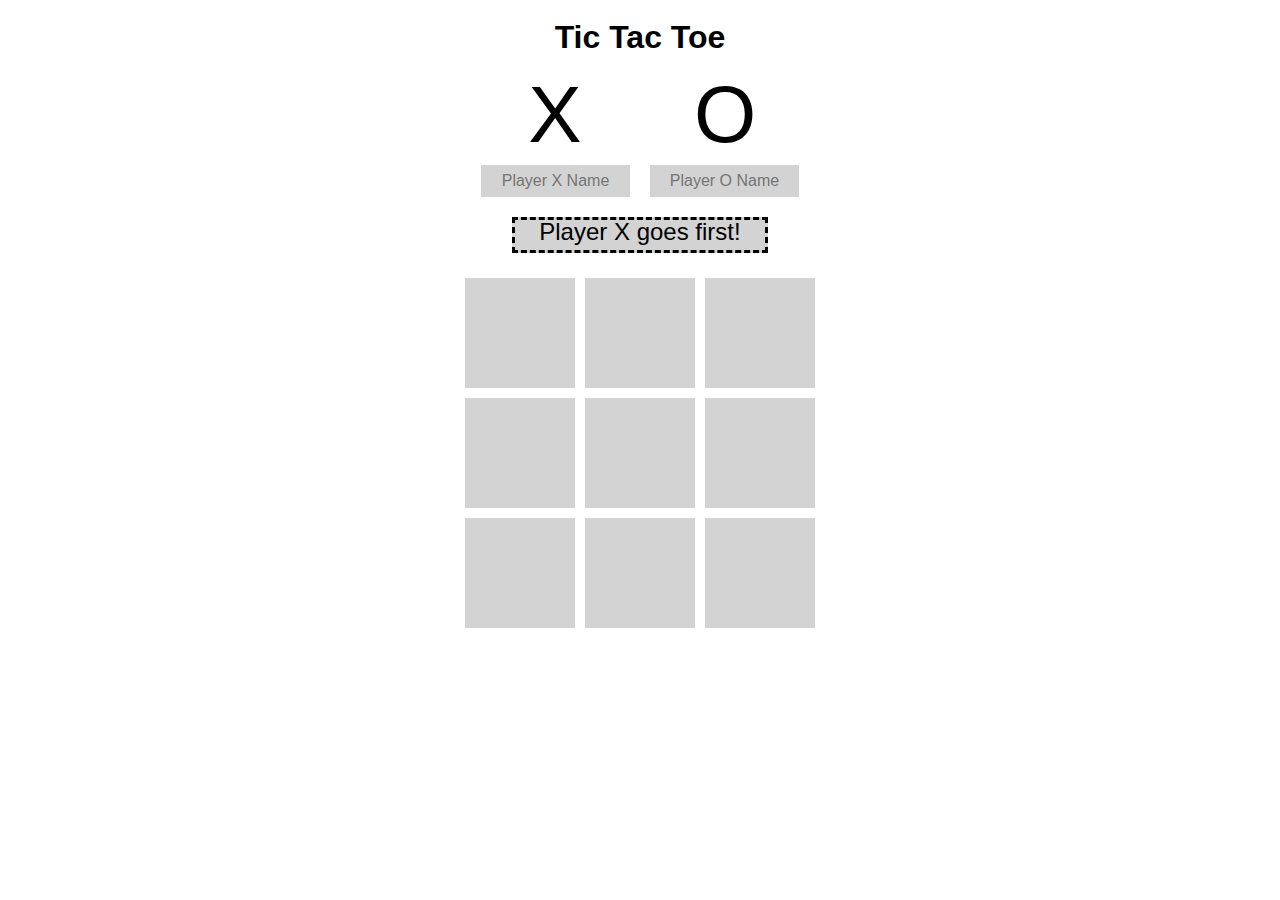
<file: index.html>
<!DOCTYPE html>
<html lang="en">
<head>
    <meta charset="UTF-8">
    <meta name="viewport" content="width=device-width, initial-scale=1.0">
    <title>Tic Tac Toe</title>
    <link rel="stylesheet" href="./styles.css">
    <script src="./script.js" defer></script>   
</head>
<body>
    <div id="container">
        <div id="header"><h1>Tic Tac Toe</h1></div>
        <div id="playerInfo">
            <div id="playerX"><h2>X</h2></div>
            <div id="playerO"><h2>O</h2></div>
        </div>
        <div id="playerNames">
            <input id="playerXname" placeholder="Player X Name" maxlength='20' required></input>
            <input id="playerOname" placeholder="Player O Name" maxlength='20' required></input>
        </div>
        <div id="display-section">
            <div id="display"></div>
        </div>
        <div id="gameboard-section">
            <div id="gameboard"></div>
        </div>
        <div id="reset-game-section"></div>
    </div>
</body>
</html>
</file>
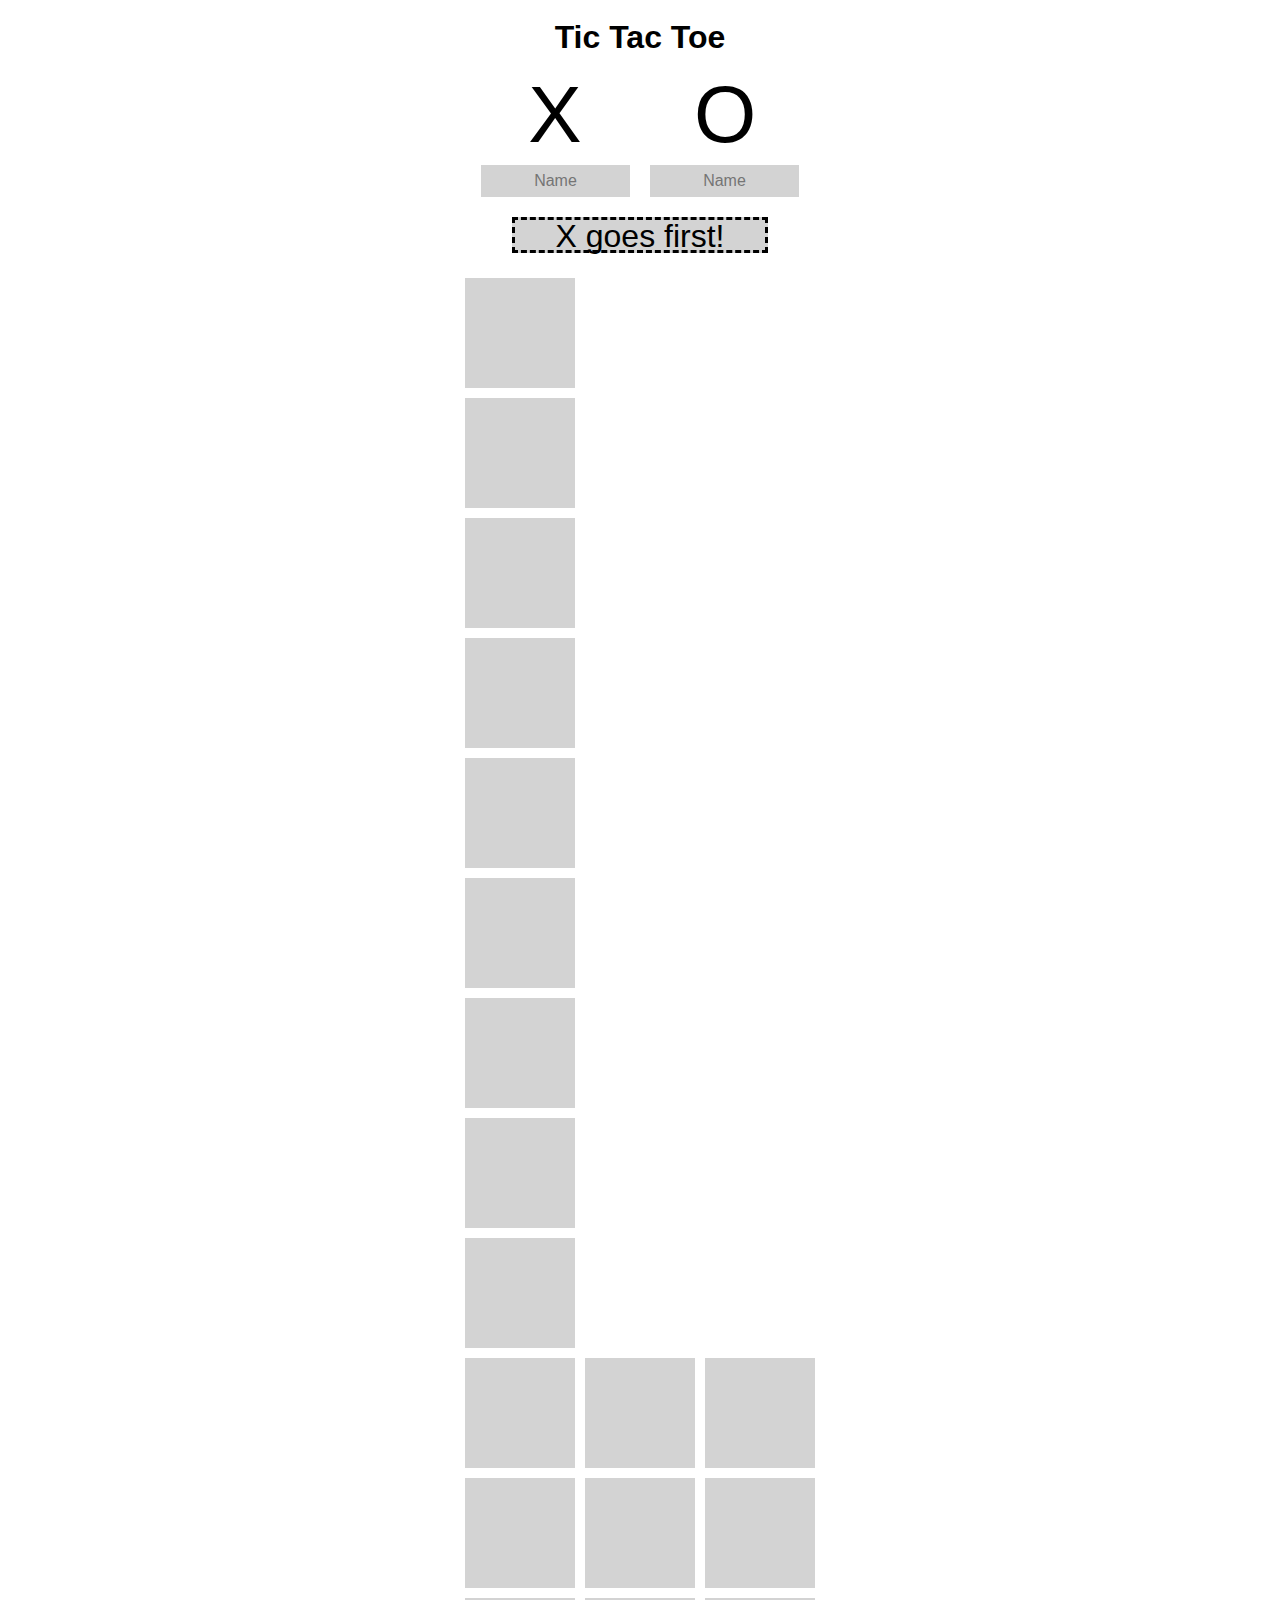
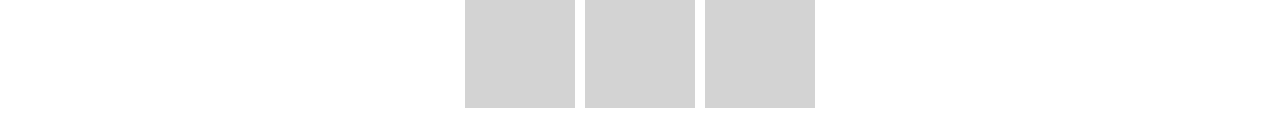
<file: tictactoe-index.html>
<!DOCTYPE html>
<html lang="en">
<head>
    <meta charset="UTF-8">
    <meta name="viewport" content="width=device-width, initial-scale=1.0">
    <title>Tic Tac Toe</title>
    <link rel="stylesheet" href="./tictactoe-styles.css">
    <script src="./tictactoe-script.js" defer></script>   
</head>
<body>
    <div id="container">
        <div id="header"><h1>Tic Tac Toe</h1></div>
        <div id="playerInfo">
            <div id="playerX"><h2>X</h2></div>
            <div id="playerO"><h2>O</h2></div>
        </div>
        <div id="playerNames">
            <input id="playerXname" placeholder="Name"></input>
            <input id="playerOname" placeholder="Name"></input>
        </div>
        <div id="display-section">
            <div id="display"></div>
        </div>
        <div id="gameboard-section">
            <div id="gameboard">
                <div id="r1c1" class="square"></div>
                <div id="r1c2" class="square"></div>
                <div id="r1c3" class="square"></div>
                <div id="r2c1" class="square"></div>
                <div id="r2c2" class="square"></div>
                <div id="r2c3" class="square"></div>
                <div id="r3c1" class="square"></div>
                <div id="r3c2" class="square"></div>
                <div id="r3c3" class="square"></div>
                <div id="c1" class="bar"></div>
                <div id="c2" class="bar"></div>
                <div id="r1" class="bar"></div>
                <div id="r2" class="bar"></div>
            </div>
        </div>
        <div id="reset-game-section"></div>
    </div>
</body>
</html>
</file>
<file: styles.css>
/* CSS Reset */
html {
    line-height: 1; /* 1 */
    -webkit-text-size-adjust: 100%; /* 2 */
}

body {
margin: 0;
}

main {
display: block;
}

h1 {
font-size: 2em;
margin: 0.67em 0;
}

hr {
box-sizing: content-box; /* 1 */
height: 0; /* 1 */
overflow: visible; /* 2 */
}

pre {
font-family: monospace, monospace; /* 1 */
font-size: 1em; /* 2 */
}

a {
background-color: transparent;
}

abbr[title] {
border-bottom: none; /* 1 */
text-decoration: underline; /* 2 */
text-decoration: underline dotted; /* 2 */
}

b,
strong {
font-weight: bold;
}

code,
kbd,
samp {
font-family: monospace, monospace; /* 1 */
font-size: 1em; /* 2 */
}

small {
font-size: 80%;
}

sub,
sup {
font-size: 75%;
line-height: 0;
position: relative;
vertical-align: baseline;
}

sub {
bottom: -0.25em;
}

sup {
top: -0.5em;
}

img {
border-style: none;
}

button,
input,
optgroup,
select,
textarea {
font-family: inherit; /* 1 */
font-size: 100%; /* 1 */
line-height: 1.15; /* 1 */
margin: 0; /* 2 */
}

button,
input { /* 1 */
overflow: visible;
}

button,
select {
text-transform: none;
}

button,
[type="button"],
[type="reset"],
[type="submit"] {
-webkit-appearance: button;
}

button::-moz-focus-inner,
[type="button"]::-moz-focus-inner,
[type="reset"]::-moz-focus-inner,
[type="submit"]::-moz-focus-inner {
border-style: none;
padding: 0;
}

button:-moz-focusring,
[type="button"]:-moz-focusring,
[type="reset"]:-moz-focusring,
[type="submit"]:-moz-focusring {
outline: 1px dotted ButtonText;
}

fieldset {
padding: 0.35em 0.75em 0.625em;
}

legend {
box-sizing: border-box; /* 1 */
color: inherit; /* 2 */
display: table; /* 1 */
max-width: 100%; /* 1 */
padding: 0; /* 3 */
white-space: normal; /* 1 */
}

progress {
vertical-align: baseline;
}

textarea {
overflow: auto;
}

[type="checkbox"],
[type="radio"] {
box-sizing: border-box; /* 1 */
padding: 0; /* 2 */
}

[type="number"]::-webkit-inner-spin-button,
[type="number"]::-webkit-outer-spin-button {
height: auto;
}

[type="search"] {
-webkit-appearance: textfield; /* 1 */
outline-offset: -2px; /* 2 */
}

[type="search"]::-webkit-search-decoration {
-webkit-appearance: none;
}

::-webkit-file-upload-button {
-webkit-appearance: button; /* 1 */
font: inherit; /* 2 */
}

details {
display: block;
}

summary {
display: list-item;
}

template {
display: none;
}

[hidden] {
display: none;
}

/* Custom */

body {
    font-family: 'Gill Sans', 'Gill Sans MT', Calibri, 'Trebuchet MS', sans-serif;
}

h2 {
    margin: 0px;
    font-weight: normal;
    font-size: 80px;
}

input {
    background-color: lightgray;
    height: 30px;
    border: none;
}

#gameboard-section, #display-section, #header
, #playerInfo, #playerNames, #reset-game-section, 
#gameboard, .square, .row {
    display: flex;
    justify-content: center;
}

#playerX, #playerO {
    width: 170px;
    text-align: center;
}

#playerXname, #playerOname {
    margin: 10px;
    margin-bottom: 20px;
    width: 145px;
    text-align: center;
}

#gameboard {
    flex-direction: column;
}

.square {
    background-color: lightgrey;
    justify-content: center;
    align-items: center;
    width: 110px;
    height: 110px;
    font-size: 100px;
    margin:5px
}

#display {
    height: 30px;
    width: 250px;
    background-color: lightgray;
    margin-bottom: 20px;
    font-size: 1.5rem;
    border: 3px dashed black;
    text-align: center;
}

#reset-button {
    margin-top: 20px;
}
</file>
<file: tictactoe-styles.css>
/* CSS Reset */
html {
    line-height: 1; /* 1 */
    -webkit-text-size-adjust: 100%; /* 2 */
}

body {
margin: 0;
}

main {
display: block;
}

h1 {
font-size: 2em;
margin: 0.67em 0;
}

hr {
box-sizing: content-box; /* 1 */
height: 0; /* 1 */
overflow: visible; /* 2 */
}

pre {
font-family: monospace, monospace; /* 1 */
font-size: 1em; /* 2 */
}

a {
background-color: transparent;
}

abbr[title] {
border-bottom: none; /* 1 */
text-decoration: underline; /* 2 */
text-decoration: underline dotted; /* 2 */
}

b,
strong {
font-weight: bold;
}

code,
kbd,
samp {
font-family: monospace, monospace; /* 1 */
font-size: 1em; /* 2 */
}

small {
font-size: 80%;
}

sub,
sup {
font-size: 75%;
line-height: 0;
position: relative;
vertical-align: baseline;
}

sub {
bottom: -0.25em;
}

sup {
top: -0.5em;
}

img {
border-style: none;
}

button,
input,
optgroup,
select,
textarea {
font-family: inherit; /* 1 */
font-size: 100%; /* 1 */
line-height: 1.15; /* 1 */
margin: 0; /* 2 */
}

button,
input { /* 1 */
overflow: visible;
}

button,
select {
text-transform: none;
}

button,
[type="button"],
[type="reset"],
[type="submit"] {
-webkit-appearance: button;
}

button::-moz-focus-inner,
[type="button"]::-moz-focus-inner,
[type="reset"]::-moz-focus-inner,
[type="submit"]::-moz-focus-inner {
border-style: none;
padding: 0;
}

button:-moz-focusring,
[type="button"]:-moz-focusring,
[type="reset"]:-moz-focusring,
[type="submit"]:-moz-focusring {
outline: 1px dotted ButtonText;
}

fieldset {
padding: 0.35em 0.75em 0.625em;
}

legend {
box-sizing: border-box; /* 1 */
color: inherit; /* 2 */
display: table; /* 1 */
max-width: 100%; /* 1 */
padding: 0; /* 3 */
white-space: normal; /* 1 */
}

progress {
vertical-align: baseline;
}

textarea {
overflow: auto;
}

[type="checkbox"],
[type="radio"] {
box-sizing: border-box; /* 1 */
padding: 0; /* 2 */
}

[type="number"]::-webkit-inner-spin-button,
[type="number"]::-webkit-outer-spin-button {
height: auto;
}

[type="search"] {
-webkit-appearance: textfield; /* 1 */
outline-offset: -2px; /* 2 */
}

[type="search"]::-webkit-search-decoration {
-webkit-appearance: none;
}

::-webkit-file-upload-button {
-webkit-appearance: button; /* 1 */
font: inherit; /* 2 */
}

details {
display: block;
}

summary {
display: list-item;
}

template {
display: none;
}

[hidden] {
display: none;
}

/* Custom */

body {
    font-family: 'Gill Sans', 'Gill Sans MT', Calibri, 'Trebuchet MS', sans-serif;
}

h2 {
    margin: 0px;
    font-weight: normal;
    font-size: 80px;
}

input {
    background-color: lightgray;
    height: 30px;
    border: none;
}

#gameboard-section, #display-section, #header
, #playerInfo, #playerNames, #reset-game-section, 
#gameboard, .square, .row {
    display: flex;
    justify-content: center;
}

#playerX, #playerO {
    width: 170px;
    text-align: center;
}

#playerXname, #playerOname {
    margin: 10px;
    margin-bottom: 20px;
    width: 145px;
    text-align: center;
}

#gameboard {
    flex-direction: column;
}

.square {
    background-color: lightgrey;
    justify-content: center;
    align-items: center;
    width: 110px;
    height: 110px;
    font-size: 100px;
    margin:5px
}

.bar {
    background-color: black;
}

#display {
    height: 30px;
    width: 250px;
    background-color: lightgray;
    font-size: 2rem;
    margin-bottom: 20px;
    border: 3px dashed black;
    text-align: center;
}

#r1c1 {
    grid-row: 1;
    grid-column: 1;
}

#r1c2 {
    grid-row: 1;
    grid-column: 2;
}

#r1c3 {
    grid-row: 1;
    grid-column: 3;    
}

#r2c1 {
    grid-row: 2;    
    grid-column: 1;
}

#r2c2 {
    grid-row: 2;    
    grid-column: 2;
}

#r2c3 {
    grid-row: 2;    
    grid-column: 3;
}

#r3c1 {
    grid-row: 3;    
    grid-column: 1;
}

#r3c2 {
    grid-row: 3;
    grid-column: 2;
}

#r3c3 {
    grid-row: 3;   
    grid-column: 3;
}

#reset-button {
    margin-top: 20px;
}
</file>
